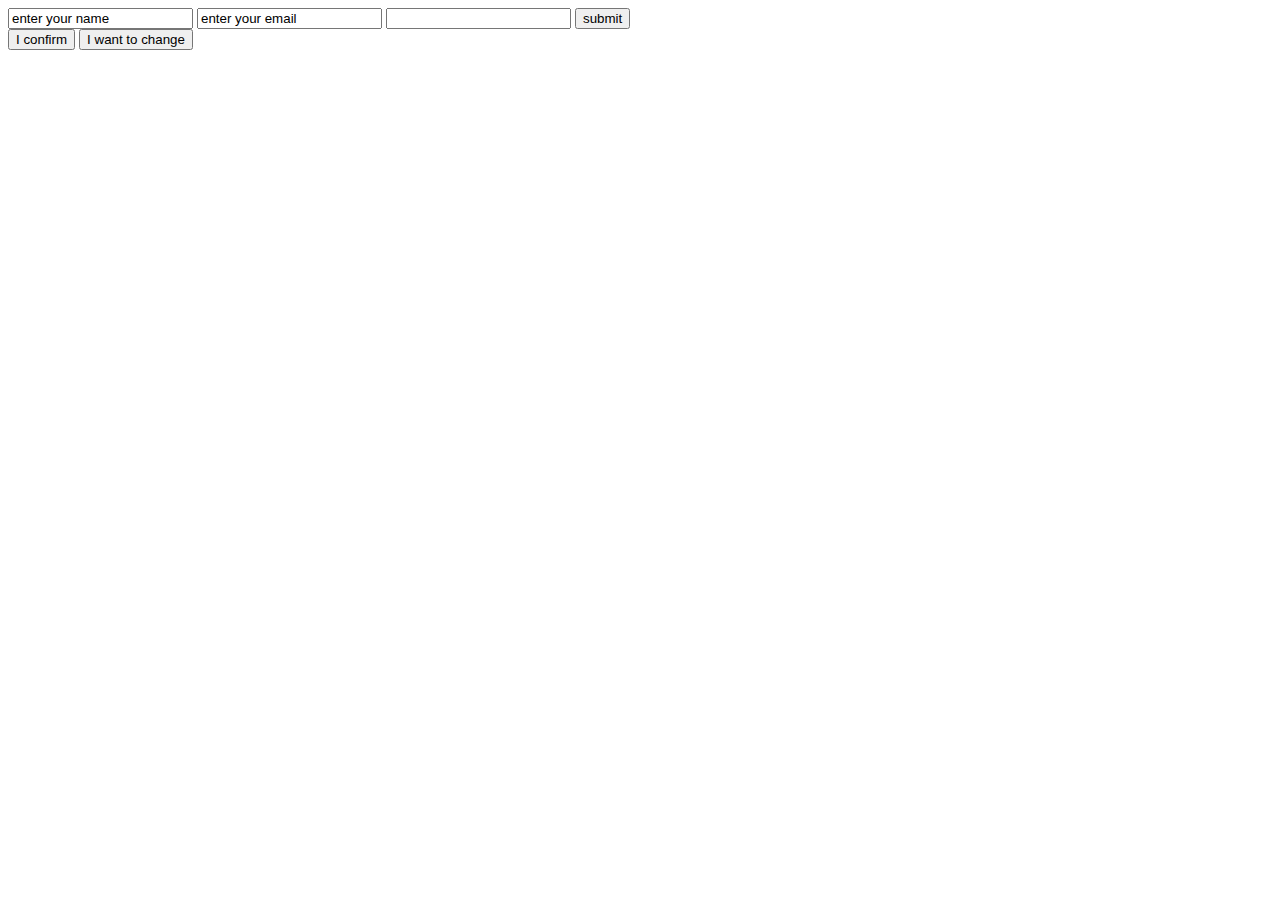
<file: 22.1/index.html>
<!DOCTYPE html>
<html lang="en">
<head>
    <meta charset="UTF-8">
    <meta http-equiv="X-UA-Compatible" content="IE=edge">
    <meta name="viewport" content="width=device-width, initial-scale=1.0">
    <title>Document</title>
</head>
<body>
    <form action="" method="get">
        <input class="userName" type="userName" value="enter your name">
        <input class="email" type="email" value="enter your email">
        <input class="age" type="number" value="enter your age">
        <button class = "suBtn" type="submit">submit</button>
    </form>
    <textarea class="text"></textarea>
    <button class="confirmation">I confirm</button>
    <button class="change">I want to change</button>
</body>
<script src="form.js"></script>
</html>
</file>
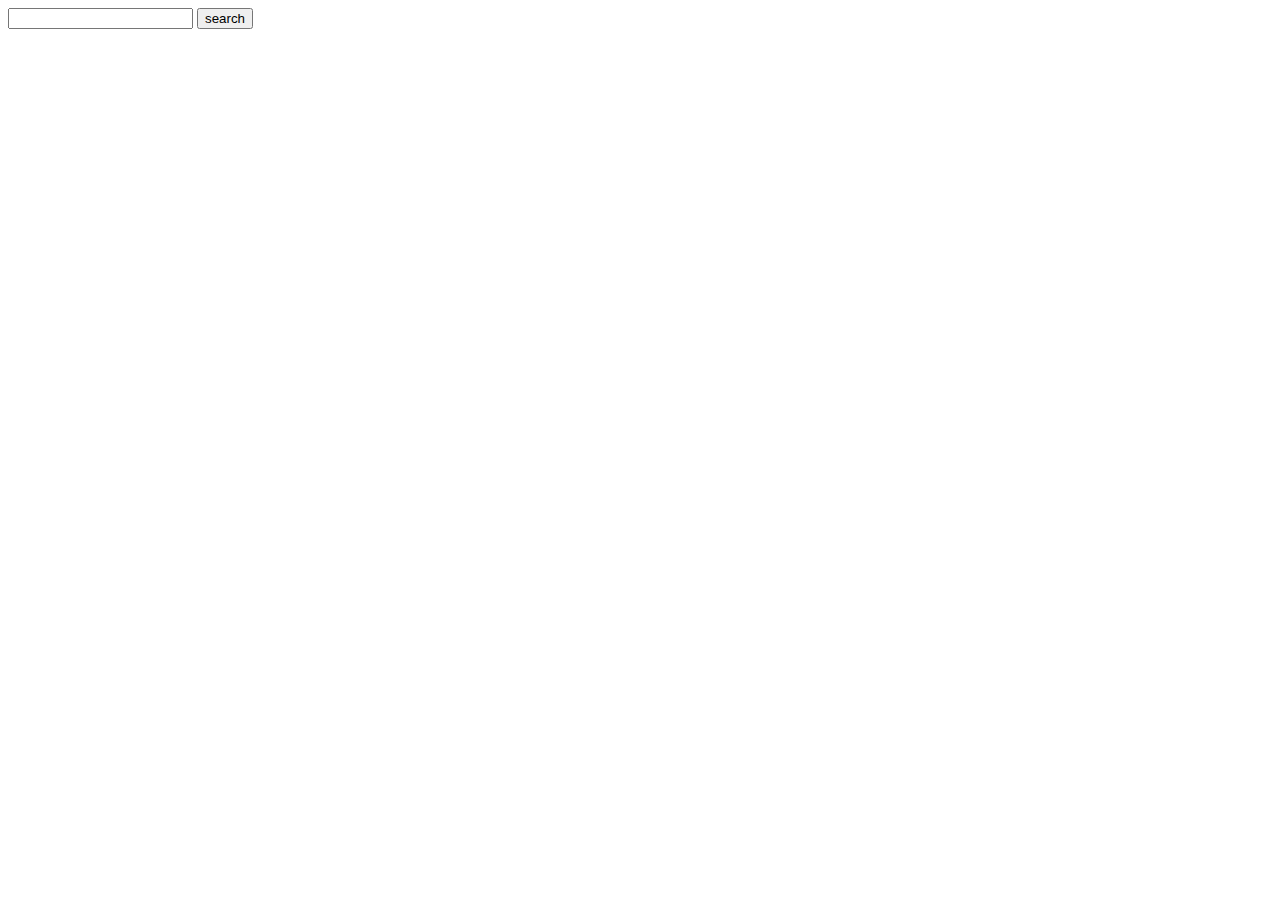
<file: api/index.html>
<!DOCTYPE html>
<html lang="en">
<head>
    <meta charset="UTF-8">
    <meta http-equiv="X-UA-Compatible" content="IE=edge">
    <meta name="viewport" content="width=device-width, initial-scale=1.0">
    <title>github</title>
</head>
<body>
    <input class="input" type ="text">
    <button id="searchBtn"> search </button>
    <div class="container"></div>
</body>
<script src="api.js"></script>
</html>
</file>
